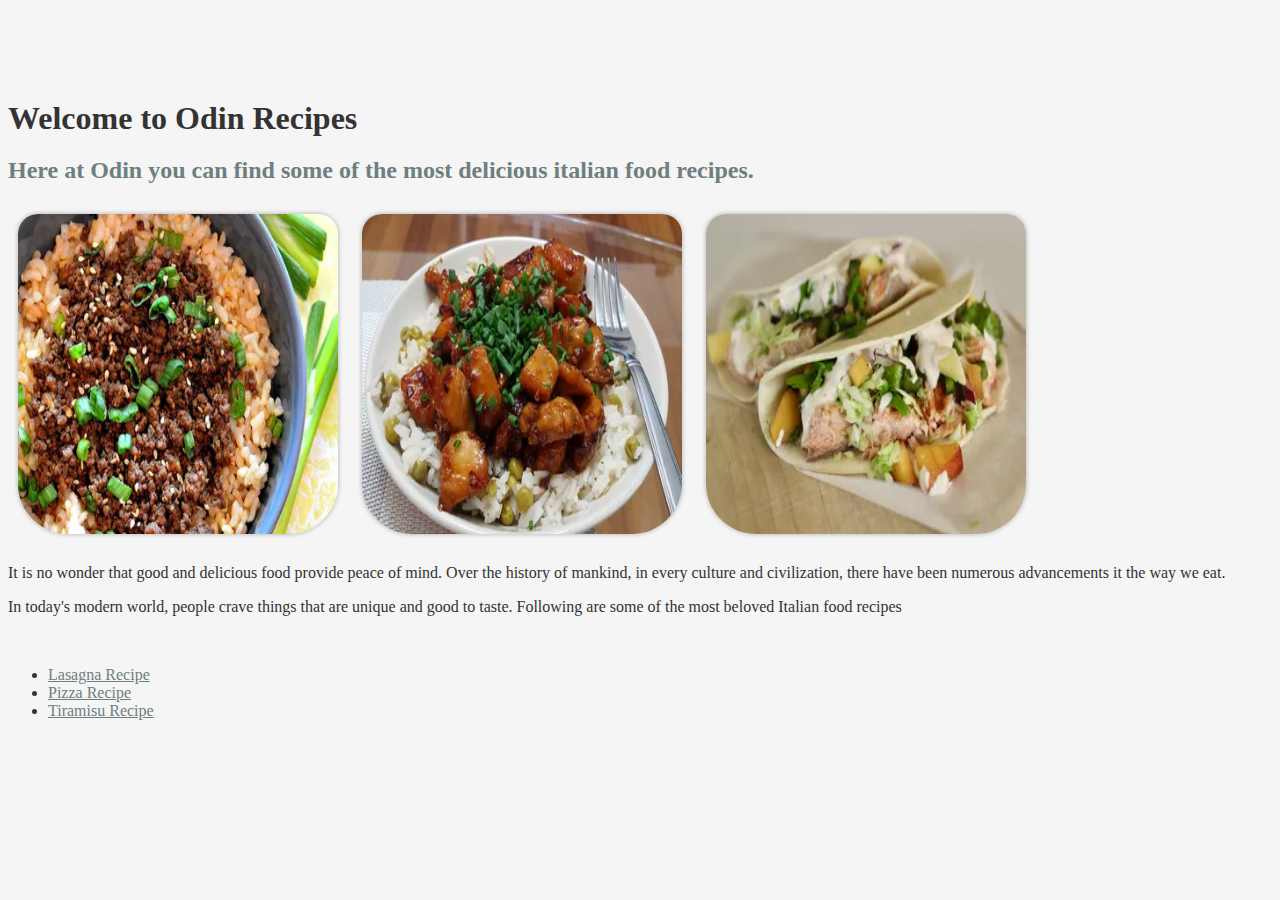
<file: index.html>
<!DOCTYPE html>
<html lang="en">
<head>
    <meta charset="UTF-8">
    <meta http-equiv="X-UA-Compatible" content="IE=edge">
    <meta name="viewport" content="width=device-width, initial-scale=1.0">
    <link rel="stylesheet" href="styles/styles.css">
    <title>The Odin Recipes</title>
</head>
<body>
    <h1>Welcome to Odin Recipes</h1>
    <h2>Here at Odin you can find some of the most delicious italian food recipes.</h2>
    <div class ="picDiv">
    <img class="main" src="images/main.jpg" alt="Main Image"/>
    <img class="main" src="images/main2.jpg" alt="Main Image"/>
    <img class="main" src="images/main3.jpg" alt="Main Image"/>
    </div>
    <p>It is no wonder that good and delicious food provide peace of mind. Over the history of mankind, in every culture and civilization, there have been numerous advancements it the way we eat.</p>
    <p>In today's modern world, people crave things that are unique and good to taste. Following are some of the most beloved Italian food recipes</p>
   
    <br>
    <ul>
   <li><a href="recipes/lasagna.html">Lasagna Recipe</a></li>
   <li><a href= "recipes/pizza.html">Pizza Recipe</a></li>
   <li><a href= "recipes/Tiramisu.html">Tiramisu Recipe</a></li>
    </ul>
</body>
</html>
</file>
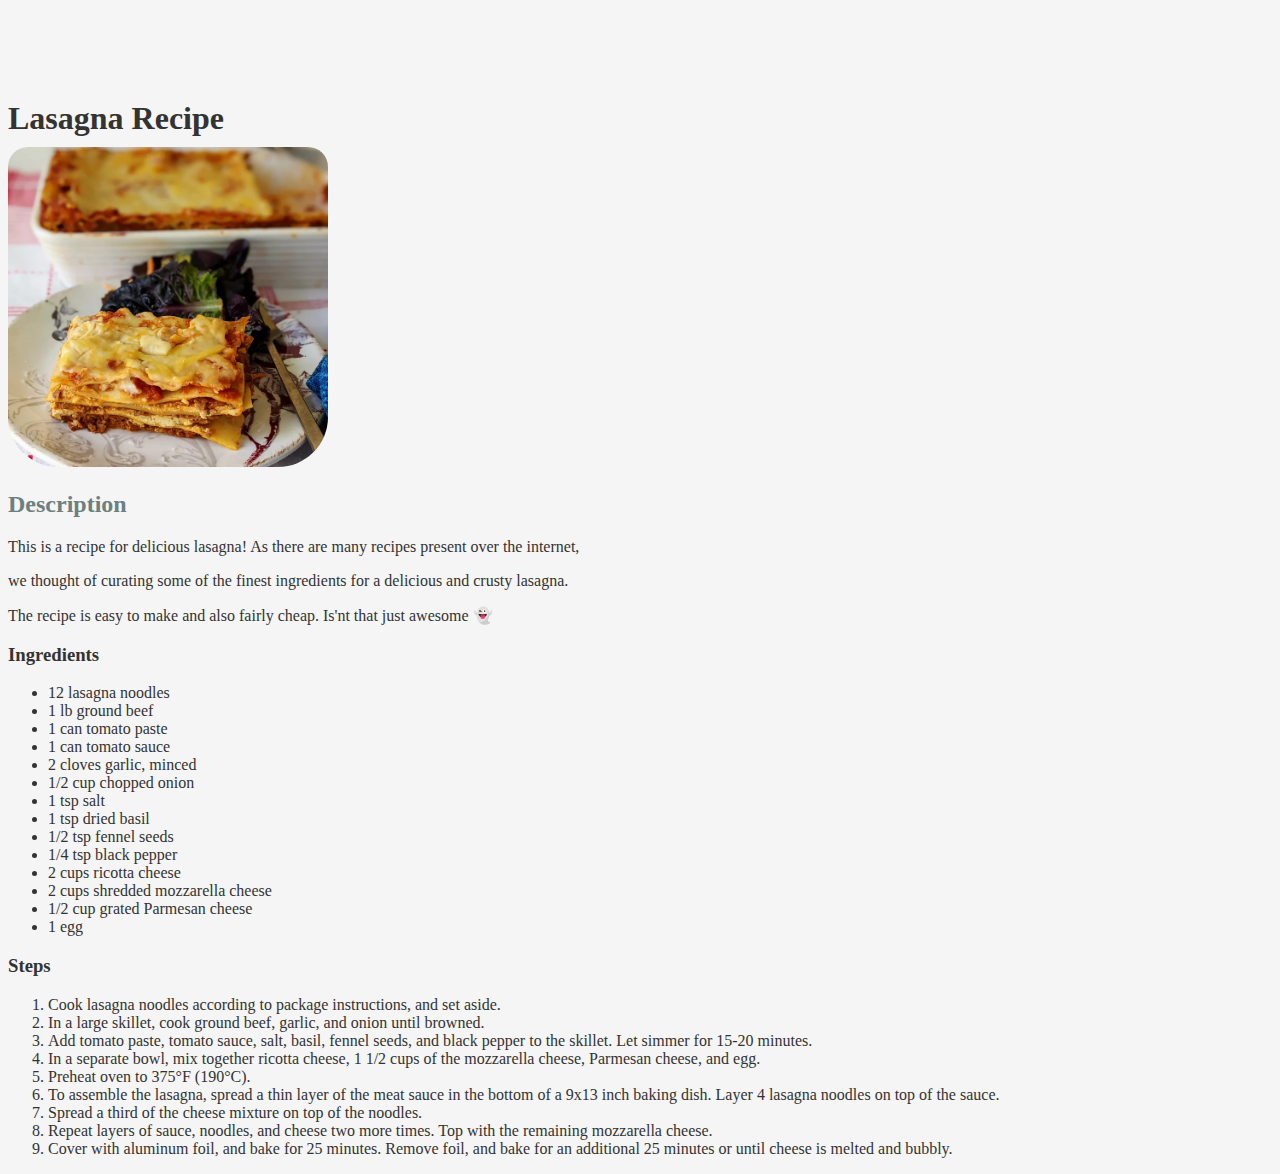
<file: recipes/lasagna.html>
<!DOCTYPE html>
<html lang="en">
<head>
    <meta charset="UTF-8">
    <meta http-equiv="X-UA-Compatible" content="IE=edge">
    <meta name="viewport" content="width=device-width, initial-scale=1.0">
    <link rel="stylesheet" href="../styles/styles.css">
    <title>Lasagna Recipe</title>
</head>
<body>
    <h1>Lasagna Recipe</h1>
    <img class ="lasagna" src="../images/lasagna.jpg" alt="Lasagna">
    <h2>Description</h2>
    <p>This is a recipe for delicious lasagna! As there are many recipes present over the internet,</p>
    <p> we thought of curating some of the finest ingredients for a delicious and crusty lasagna.</p>
    <p>The recipe is easy to make and also fairly cheap. Is'nt that just awesome 👻</p>
    <h3>Ingredients</h3>
    <ul>
        <li>12 lasagna noodles</li>
        <li>1 lb ground beef</li>
        <li>1 can tomato paste</li>
        <li>1 can tomato sauce</li>
        <li>2 cloves garlic, minced</li>
        <li>1/2 cup chopped onion</li>
        <li>1 tsp salt</li>
        <li>1 tsp dried basil</li>
        <li>1/2 tsp fennel seeds</li>
        <li>1/4 tsp black pepper</li>
        <li>2 cups ricotta cheese</li>
        <li>2 cups shredded mozzarella cheese</li>
        <li>1/2 cup grated Parmesan cheese</li>
        <li>1 egg</li>
    </ul>
    <h3>Steps</h3>
    <ol>
        <li>Cook lasagna noodles according to package instructions, and set aside.</li>
        <li>In a large skillet, cook ground beef, garlic, and onion until browned.</li>
        <li>Add tomato paste, tomato sauce, salt, basil, fennel seeds, and black pepper to the skillet. Let simmer for 15-20 minutes.</li>
        <li>In a separate bowl, mix together ricotta cheese, 1 1/2 cups of the mozzarella cheese, Parmesan cheese, and egg.</li>
        <li>Preheat oven to 375°F (190°C).</li>
        <li>To assemble the lasagna, spread a thin layer of the meat sauce in the bottom of a 9x13 inch baking dish. Layer 4 lasagna noodles on top of the sauce.</li>
        <li>Spread a third of the cheese mixture on top of the noodles.</li>
        <li> Repeat layers of sauce, noodles, and cheese two more times. Top with the remaining mozzarella cheese.</li>
        <li>Cover with aluminum foil, and bake for 25 minutes. Remove foil, and bake for an additional 25 minutes or until cheese is melted and bubbly.</li>
            
    </ol>
</body>
</html>
</file>
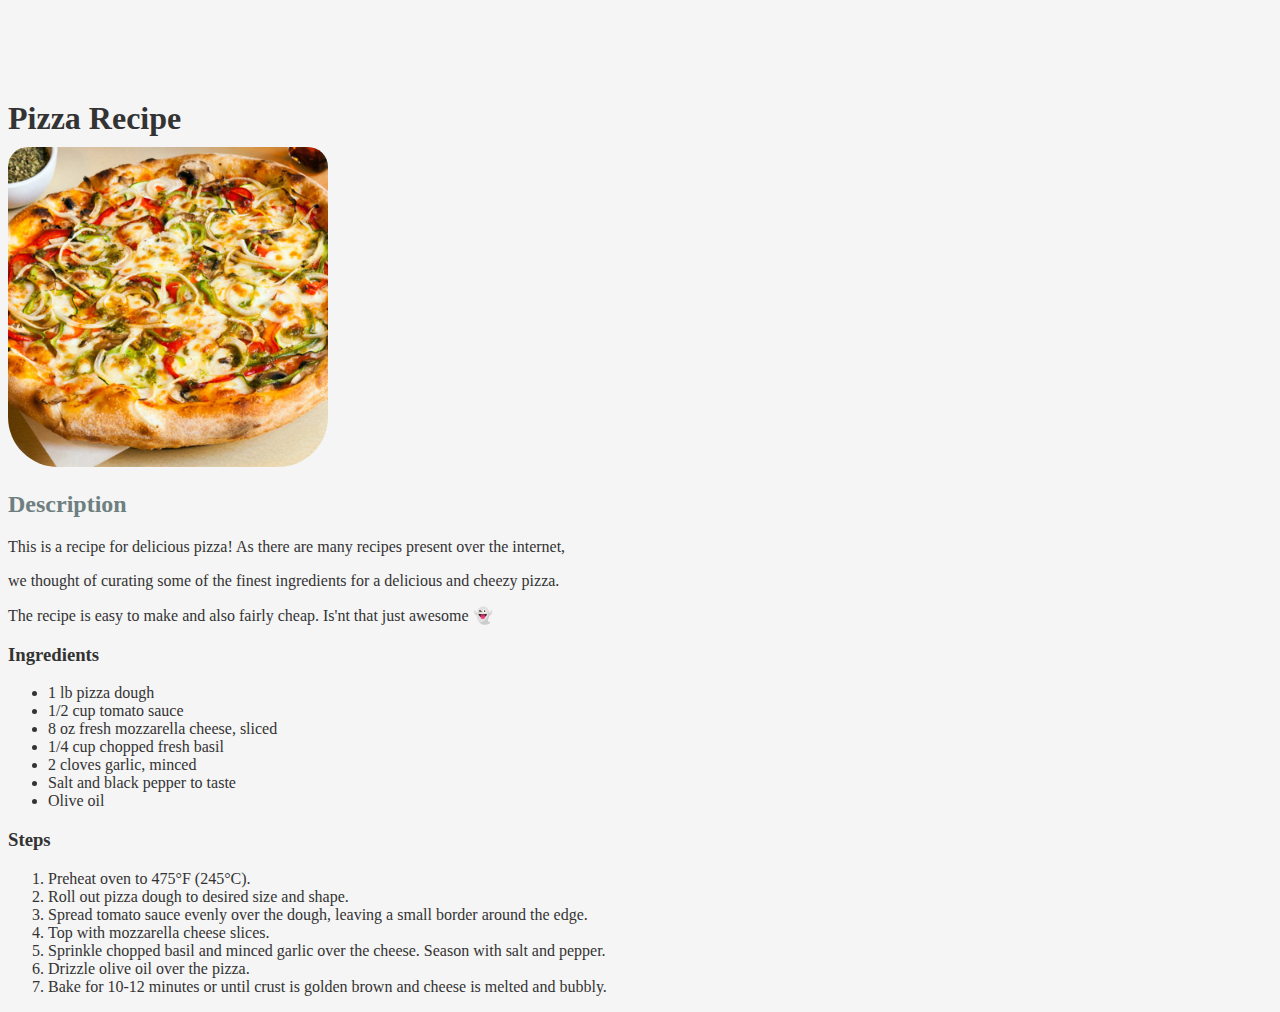
<file: recipes/pizza.html>
<!DOCTYPE html>
<html lang="en">
<head>
    <meta charset="UTF-8">
    <meta http-equiv="X-UA-Compatible" content="IE=edge">
    <meta name="viewport" content="width=device-width, initial-scale=1.0">
    <link rel="stylesheet" href="../styles/styles.css">
    <title>Pizza Recipe</title>
</head>
<body>
    <h1>Pizza Recipe</h1>
    <img class ="lasagna" src="../images/pizza.jpeg" alt="Pizza">
    <h2>Description</h2>
    <p>This is a recipe for delicious pizza! As there are many recipes present over the internet,</p>
    <p> we thought of curating some of the finest ingredients for a delicious and cheezy pizza.</p>
    <p>The recipe is easy to make and also fairly cheap. Is'nt that just awesome 👻</p>
    <h3>Ingredients</h3>
    <ul>
        <li>1 lb pizza dough</li>
        <li>1/2 cup tomato sauce</li>
        <li>8 oz fresh mozzarella cheese, sliced</li>
        <li>1/4 cup chopped fresh basil</li>
        <li>2 cloves garlic, minced</li>
        <li>Salt and black pepper to taste</li>
        <li>Olive oil</li>
      </ul>
    <h3>Steps</h3>
    <ol>
        <li>Preheat oven to 475°F (245°C).</li>
        <li>Roll out pizza dough to desired size and shape.</li>
        <li>Spread tomato sauce evenly over the dough, leaving a small border around the edge.</li>
        <li>Top with mozzarella cheese slices.</li>
        <li>Sprinkle chopped basil and minced garlic over the cheese. Season with salt and pepper.</li>
        <li>Drizzle olive oil over the pizza.</li>
        <li>Bake for 10-12 minutes or until crust is golden brown and cheese is melted and bubbly.</li>
      </ol>
</body>
</html>
</file>
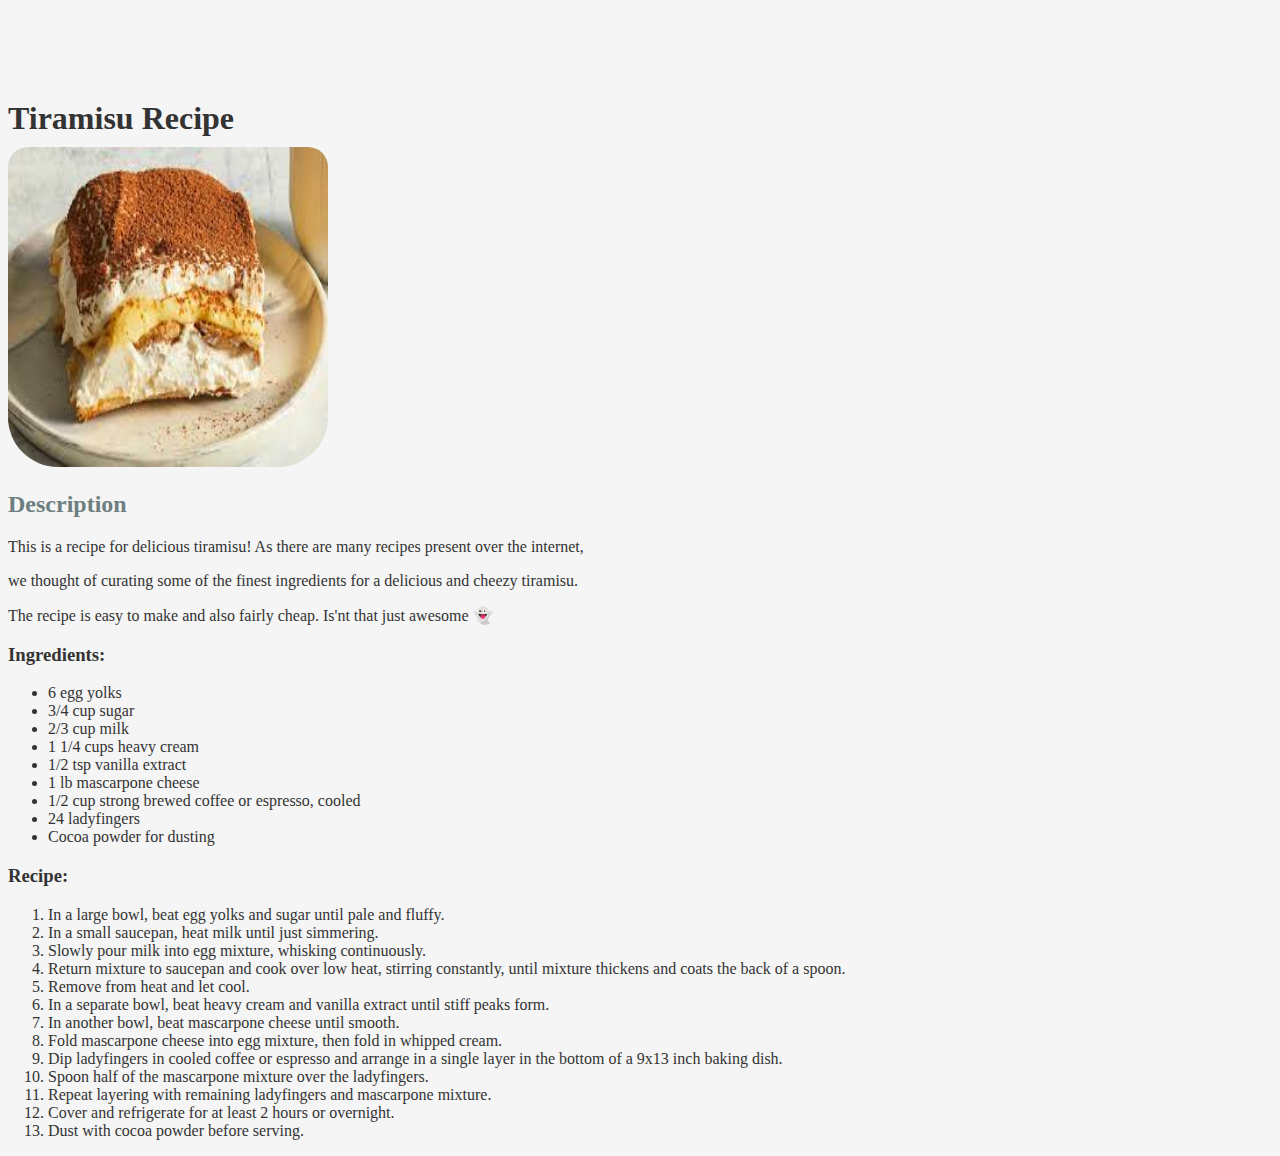
<file: recipes/Tiramisu.html>
<!DOCTYPE html>
<html lang="en">
<head>
    <meta charset="UTF-8">
    <meta http-equiv="X-UA-Compatible" content="IE=edge">
    <meta name="viewport" content="width=device-width, initial-scale=1.0">
    <link rel="stylesheet" href="../styles/styles.css">
    <title>Tiramisu Recipe</title>
</head>
<body>
    <h1>Tiramisu Recipe</h1>
    <img class ="lasagna" src="../images/tiramisu.jpeg" alt="Tiramisu">
    <h2>Description</h2>
    <p>This is a recipe for delicious tiramisu! As there are many recipes present over the internet,</p>
    <p> we thought of curating some of the finest ingredients for a delicious and cheezy tiramisu.</p>
    <p>The recipe is easy to make and also fairly cheap. Is'nt that just awesome 👻</p>
    <h3>Ingredients:</h3>
<ul>
  <li>6 egg yolks</li>
  <li>3/4 cup sugar</li>
  <li>2/3 cup milk</li>
  <li>1 1/4 cups heavy cream</li>
  <li>1/2 tsp vanilla extract</li>
  <li>1 lb mascarpone cheese</li>
  <li>1/2 cup strong brewed coffee or espresso, cooled</li>
  <li>24 ladyfingers</li>
  <li>Cocoa powder for dusting</li>
</ul>
<h3>Recipe:</h3>
<ol>
  <li>In a large bowl, beat egg yolks and sugar until pale and fluffy.</li>
  <li>In a small saucepan, heat milk until just simmering.</li>
  <li>Slowly pour milk into egg mixture, whisking continuously.</li>
  <li>Return mixture to saucepan and cook over low heat, stirring constantly, until mixture thickens and coats the back of a spoon.</li>
  <li>Remove from heat and let cool.</li>
  <li>In a separate bowl, beat heavy cream and vanilla extract until stiff peaks form.</li>
  <li>In another bowl, beat mascarpone cheese until smooth.</li>
  <li>Fold mascarpone cheese into egg mixture, then fold in whipped cream.</li>
  <li>Dip ladyfingers in cooled coffee or espresso and arrange in a single layer in the bottom of a 9x13 inch baking dish.</li>
  <li>Spoon half of the mascarpone mixture over the ladyfingers.</li>
  <li>Repeat layering with remaining ladyfingers and mascarpone mixture.</li>
  <li>Cover and refrigerate for at least 2 hours or overnight.</li>
  <li>Dust with cocoa powder before serving.</li>
</ol>
</body>
</html>
</file>
<file: styles/styles.css>
body{
    background-color: #F5F5F5;
    text-align: left;
    color:#333333
}
:root {
    --primary-color: #FFA500;
    --accent-color: #6E7F80;
  }
  
  h1 {
    color: var(--primary-color);
    margin-top: 100px;
    margin-bottom: 10px;
  }
  
  a {
    color: var(--accent-color);
  }
  h1{
    color:#333333
  }
  h2{
    color:#6E7F80;
  }
  .lasagna{
    width: 20rem;
    height: 20rem;
    border-top-left-radius: 20px;
    border-top-right-radius: 20px;
    border-bottom-left-radius: 50px;
    border-bottom-right-radius: 50px;
  }
  .main{
    width: 20rem;
    height: 20rem;
    border-top-left-radius: 20px;
    border-top-right-radius: 20px;
    border-bottom-left-radius: 50px;
    border-bottom-right-radius: 50px;
    margin: 10px;
    box-shadow: 0 0 5px rgba(0, 0, 0, 0.3);
  }
</file>
